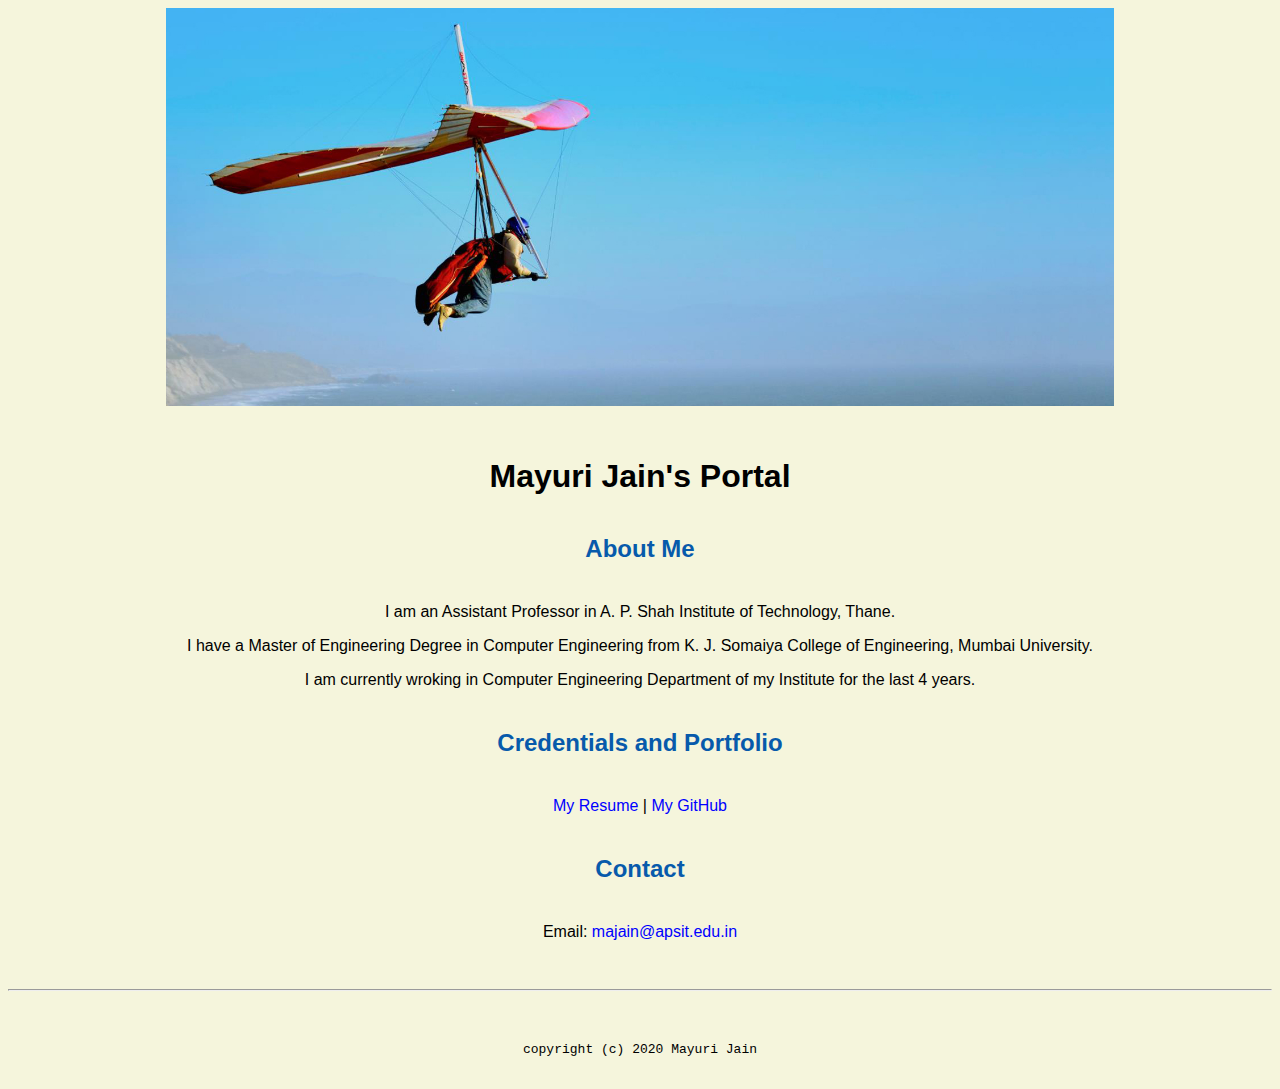
<file: index.html>
<!doctype html>

<!-- this is a comment for human! -->

<html lang="en">

  <header>
    <title> Mayuri Jain's Portal </title>
    <link rel = "stylesheet" href = "css/master.css" />
    <link rel = "FaviconIcon" href = "favicon.ico" type = "image/x-icon" />
    <link rel = "shortcut" href = "favicon.ico" type = "image/x-icon" />
    <meta name = "viewport" content = "width=device-width, initial-scale=1, shrink-to-fit=no" />
    <meta name = "name" content = "Mayuri Jain's Portal" />
    <meta name = "robots" content = "noidex, nofollow" />
  </header>

  <body>
    <img src='images/banner.jpg' width = '75%' alt="banner" />
    <h1> Mayuri Jain's Portal </h1>
    <h2> About Me </h2>
    <p> I am an Assistant Professor in A. P. Shah Institute of Technology, Thane. </p>
    <p> I have a Master of Engineering Degree in Computer Engineering from K. J. Somaiya College of Engineering, Mumbai University. </p>
    <p> I am currently wroking in Computer Engineering Department of my Institute for the last 4 years. </p>

    <h2> Credentials and Portfolio </h2>

    <p> <a href = "resume.html"> My Resume </a> | <a href = "https://github.com/majaloree"> My GitHub </a> </p>
    <h2> Contact </h2>

  <p> Email: <a href = "mailto:majain@apsit.edu.in"> majain@apsit.edu.in </a></p>
  </body>

  <footer>
    <hr />
    <code> copyright (c) 2020 Mayuri Jain </code>
  </footer>

</html>
</file>
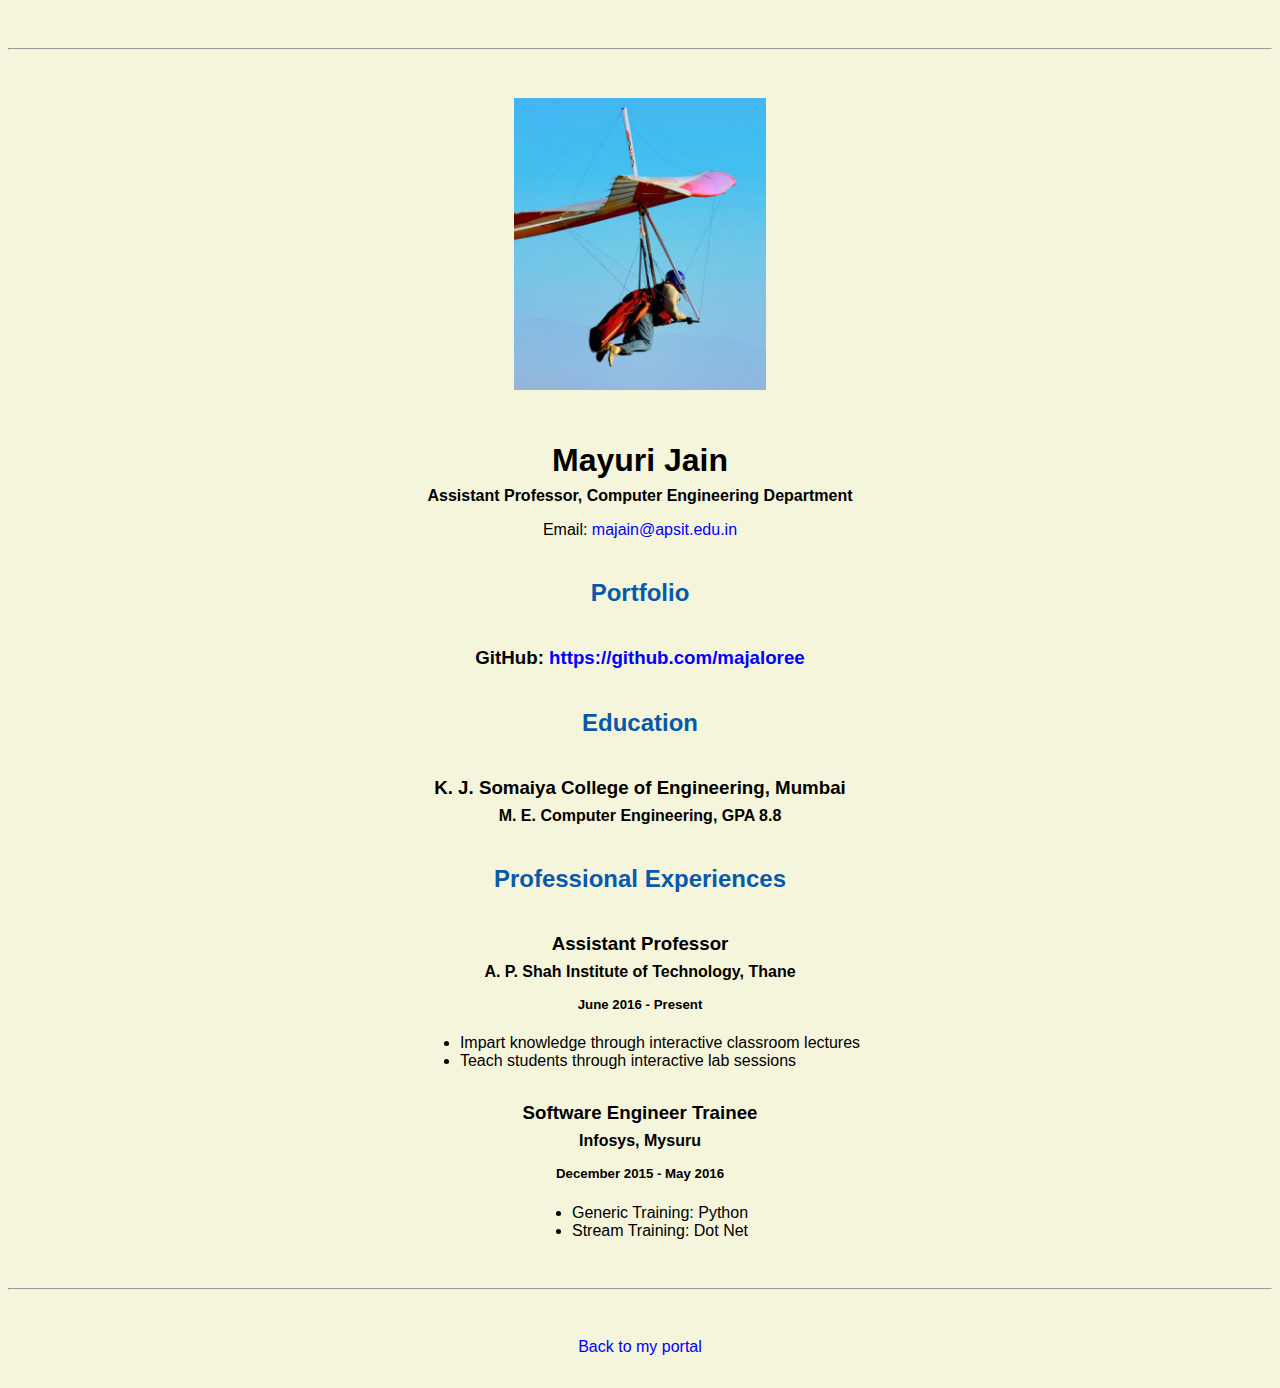
<file: resume.html>
<!doctype html>

<!-- this is a comment for human! -->

<html lang="en">

  <header>
    <title>Mayuri Jain's Resume</title>
    <link rel = "stylesheet" href = "css/master.css" />
    <link rel = "FaviconIcon" href = "favicon.ico" type = "image/x-icon" />
    <link rel = "shortcut" href = "favicon.ico" type = "image/x-icon" />
    <meta name = "viewport" content = "width=device-width, initial-scale=1, shrink-to-fit=no" />
    <meta name = "name" content = "Mayuri Jain's Portal" />
    <meta name = "robots" content = "noidex, nofollow" />
  </header>

  <body>
    <hr>

    <img src="images/headshot.jpg" alt="Mayuri Jain's headshot" width="20%">

    <h1>Mayuri Jain</h1>
    <h4>Assistant Professor, Computer Engineering Department </h4>

    <p>Email: <a href="mailto:majain@apsit.edu.in" target="_blank">majain@apsit.edu.in</a></p>
    <!-- don't post physical address, personal phone number or other personal information on the web! -->

    <h2>Portfolio</h2>
      <h3>GitHub: <a href="https://github.com/majaloree" target="_blank">https://github.com/majaloree</a></h3>

    <h2>Education</h2>

    <h3>K. J. Somaiya College of Engineering, Mumbai</h3>
    <h4>M. E. Computer Engineering, GPA 8.8</h4>

    <h2>Professional Experiences</h2>

    <h3>Assistant Professor</h3>
    <h4>A. P. Shah Institute of Technology, Thane</h4>
    <h5>June 2016 - Present</h5>
      <ul>
        <li>Impart knowledge through interactive classroom lectures</li>
        <li>Teach students through interactive lab sessions</li>
      </ul>

    <h3>Software Engineer Trainee</h3>
    <h4>Infosys, Mysuru</h4>
    <h5>December 2015 - May 2016</h5>
      <ul>
        <li>Generic Training: Python</li>
        <li>Stream Training: Dot Net</li>
      </ul>
  </body>

  <footer>
  <hr>
  <p><a href="index.html">Back to my portal</a><p>
  </footer>

</html>
</file>
<file: css/master.css>
/* Cascading stylesheet for the website */

/* Text inside these asterisks and slashes are comments for human */

  a {
    color: blue; /* set the text color to blue here */
    text-decoration: none; /* This means we do not want hyperlinks to be underlined */
  }

  a:hover {
    color: red; /* set the text color to red here */
    text-decoration: none; /* This means we do not want hyperlinks to be underlined */
  }

  body {
    background-color: beige; /* set the background color here */
    color: black; /* set the text color to black here */
    font-family: Arial, Helvetica, sans-serif; /* set the font here */
    text-align: center; /* set the text alignment here */
   }

  footer {
    margin-top: 2rem;
    margin-bottom: 2rem;
  }

  h1 {
    margin-bottom: 0.5rem;
    margin-top: 3rem;
   }

  h2 {
    color: #075AAB; /* set the text color of to #075AAB here */
    margin-bottom: 2.5rem;
    margin-top: 2.5rem;
    /* set both the bottom margin and top margin to 2.5rem here */
   }

  h3 {
    margin-bottom: 0;
    margin-top: 2rem;
  }

  h4 {
    margin-bottom: 1rem;
    margin-top: 0.5rem;
  }

  h5 {
    margin-top: 0.5rem;
  }

  hr {
    margin-bottom: 3rem;
    margin-top: 3rem;
  }

  /* this controls how the bullet points in the resume page looks */
  ul {
    display: table;
    margin: 0 auto;
    text-align: left;
  }
</file>
